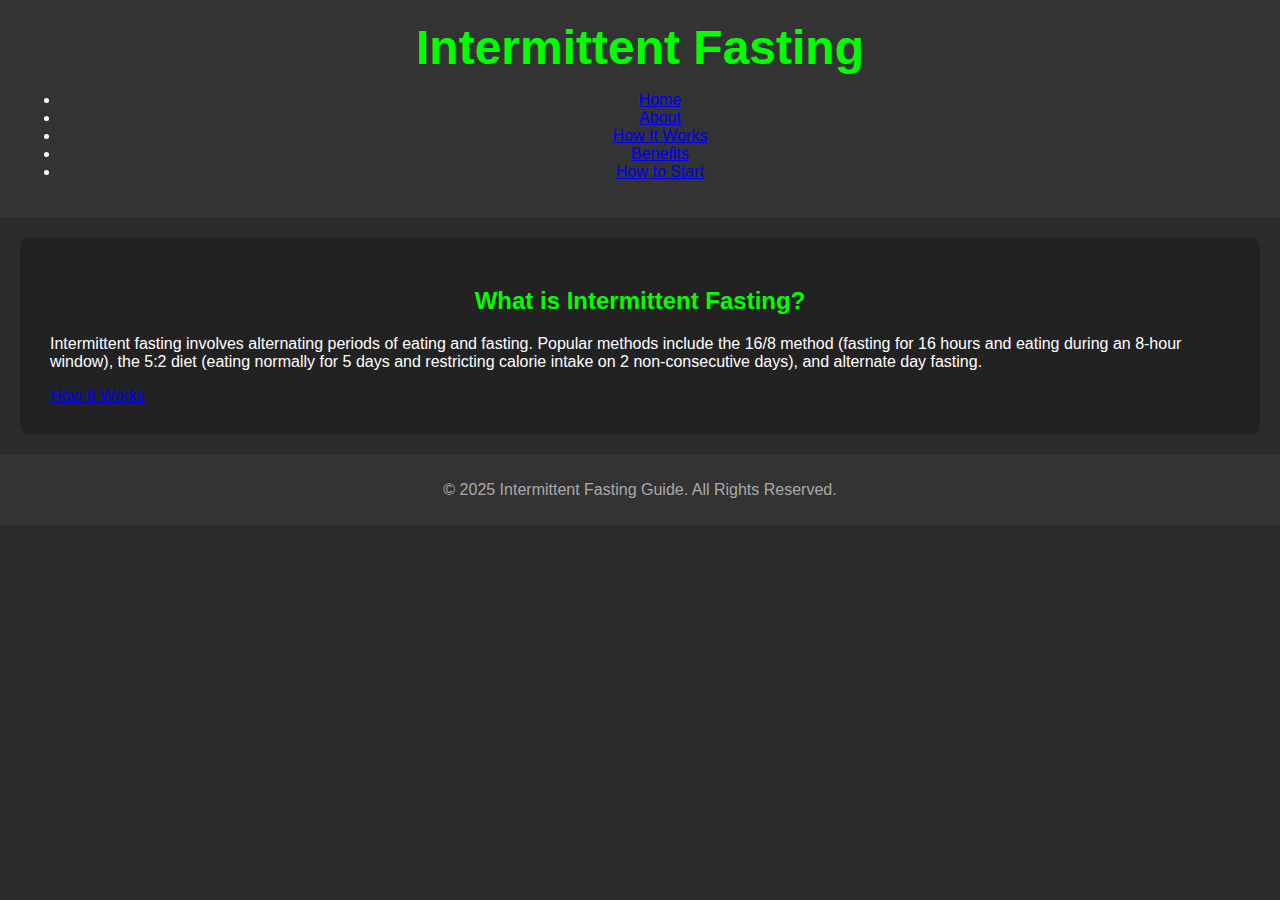
<file: about.html>
<!DOCTYPE html>
<html lang="en">
<head>
    <meta charset="UTF-8">
    <meta name="viewport" content="width=device-width, initial-scale=1.0">
    <title>About Intermittent Fasting</title>
    <link rel="stylesheet" href="style.css">
</head>
<body>
    <header>
        <div class="container">
            <h1>Intermittent Fasting</h1>
            <nav>
                <ul>
                    <li><a href="index.html">Home</a></li>
                    <li><a href="about.html">About</a></li>
                    <li><a href="how-it-works.html">How It Works</a></li>
                    <li><a href="benefits.html">Benefits</a></li>
                    <li><a href="how-to-start.html">How to Start</a></li>
                </ul>
            </nav>
        </div>
    </header>

    <section class="main-content">
        <h2>What is Intermittent Fasting?</h2>
        <p>Intermittent fasting involves alternating periods of eating and fasting. Popular methods include the 16/8 method (fasting for 16 hours and eating during an 8-hour window), the 5:2 diet (eating normally for 5 days and restricting calorie intake on 2 non-consecutive days), and alternate day fasting.</p>
        <a href="how-it-works.html" class="btn">How It Works</a>
    </section>

    <footer>
        <p>&copy; 2025 Intermittent Fasting Guide. All Rights Reserved.</p>
    </footer>
</body>
</html>
</file>
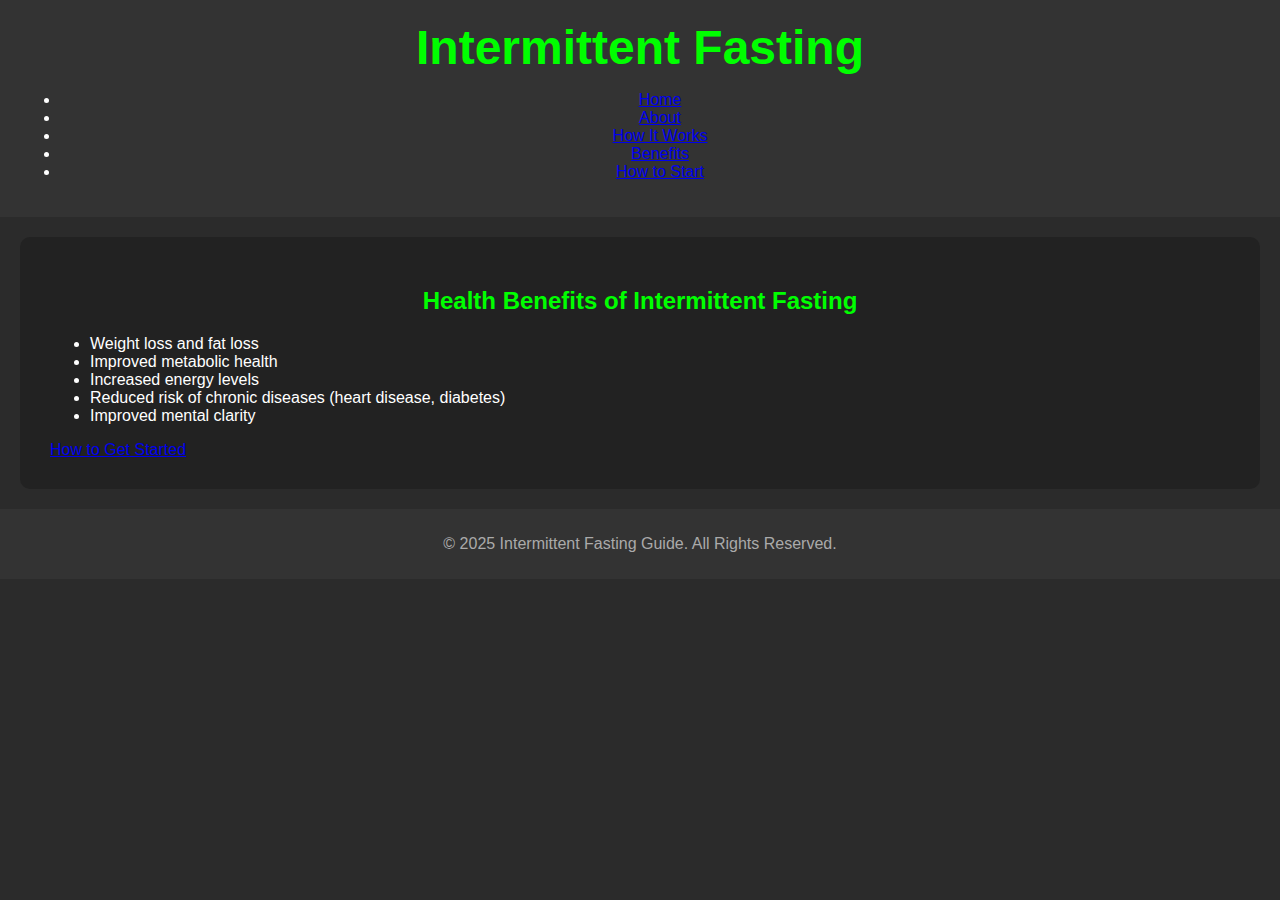
<file: benefits.html>
<!DOCTYPE html>
<html lang="en">
<head>
    <meta charset="UTF-8">
    <meta name="viewport" content="width=device-width, initial-scale=1.0">
    <title>Benefits of Intermittent Fasting</title>
    <link rel="stylesheet" href="style.css">
</head>
<body>
    <header>
        <div class="container">
            <h1>Intermittent Fasting</h1>
            <nav>
                <ul>
                    <li><a href="index.html">Home</a></li>
                    <li><a href="about.html">About</a></li>
                    <li><a href="how-it-works.html">How It Works</a></li>
                    <li><a href="benefits.html">Benefits</a></li>
                    <li><a href="how-to-start.html">How to Start</a></li>
                </ul>
            </nav>
        </div>
    </header>

    <section class="main-content">
        <h2>Health Benefits of Intermittent Fasting</h2>
        <ul>
            <li>Weight loss and fat loss</li>
            <li>Improved metabolic health</li>
            <li>Increased energy levels</li>
            <li>Reduced risk of chronic diseases (heart disease, diabetes)</li>
            <li>Improved mental clarity</li>
        </ul>
        <a href="how-to-start.html" class="btn">How to Get Started</a>
    </section>

    <footer>
        <p>&copy; 2025 Intermittent Fasting Guide. All Rights Reserved.</p>
    </footer>
</body>
</html>
</file>
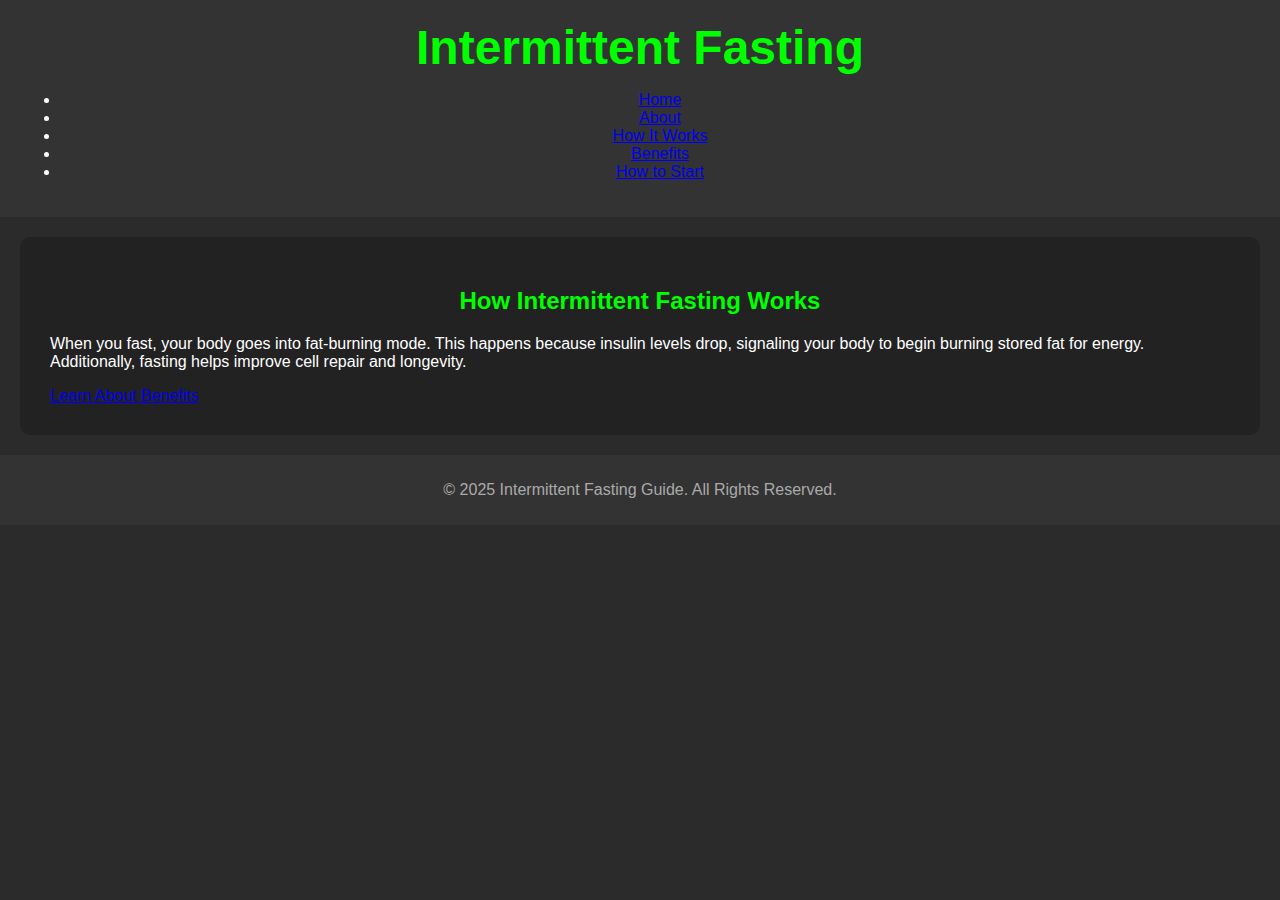
<file: how-it-works.html>
<!DOCTYPE html>
<html lang="en">
<head>
    <meta charset="UTF-8">
    <meta name="viewport" content="width=device-width, initial-scale=1.0">
    <title>How Intermittent Fasting Works</title>
    <link rel="stylesheet" href="style.css">
</head>
<body>
    <header>
        <div class="container">
            <h1>Intermittent Fasting</h1>
            <nav>
                <ul>
                    <li><a href="index.html">Home</a></li>
                    <li><a href="about.html">About</a></li>
                    <li><a href="how-it-works.html">How It Works</a></li>
                    <li><a href="benefits.html">Benefits</a></li>
                    <li><a href="how-to-start.html">How to Start</a></li>
                </ul>
            </nav>
        </div>
    </header>

    <section class="main-content">
        <h2>How Intermittent Fasting Works</h2>
        <p>When you fast, your body goes into fat-burning mode. This happens because insulin levels drop, signaling your body to begin burning stored fat for energy. Additionally, fasting helps improve cell repair and longevity.</p>
        <a href="benefits.html" class="btn">Learn About Benefits</a>
    </section>

    <footer>
        <p>&copy; 2025 Intermittent Fasting Guide. All Rights Reserved.</p>
    </footer>
</body>
</html>
</file>
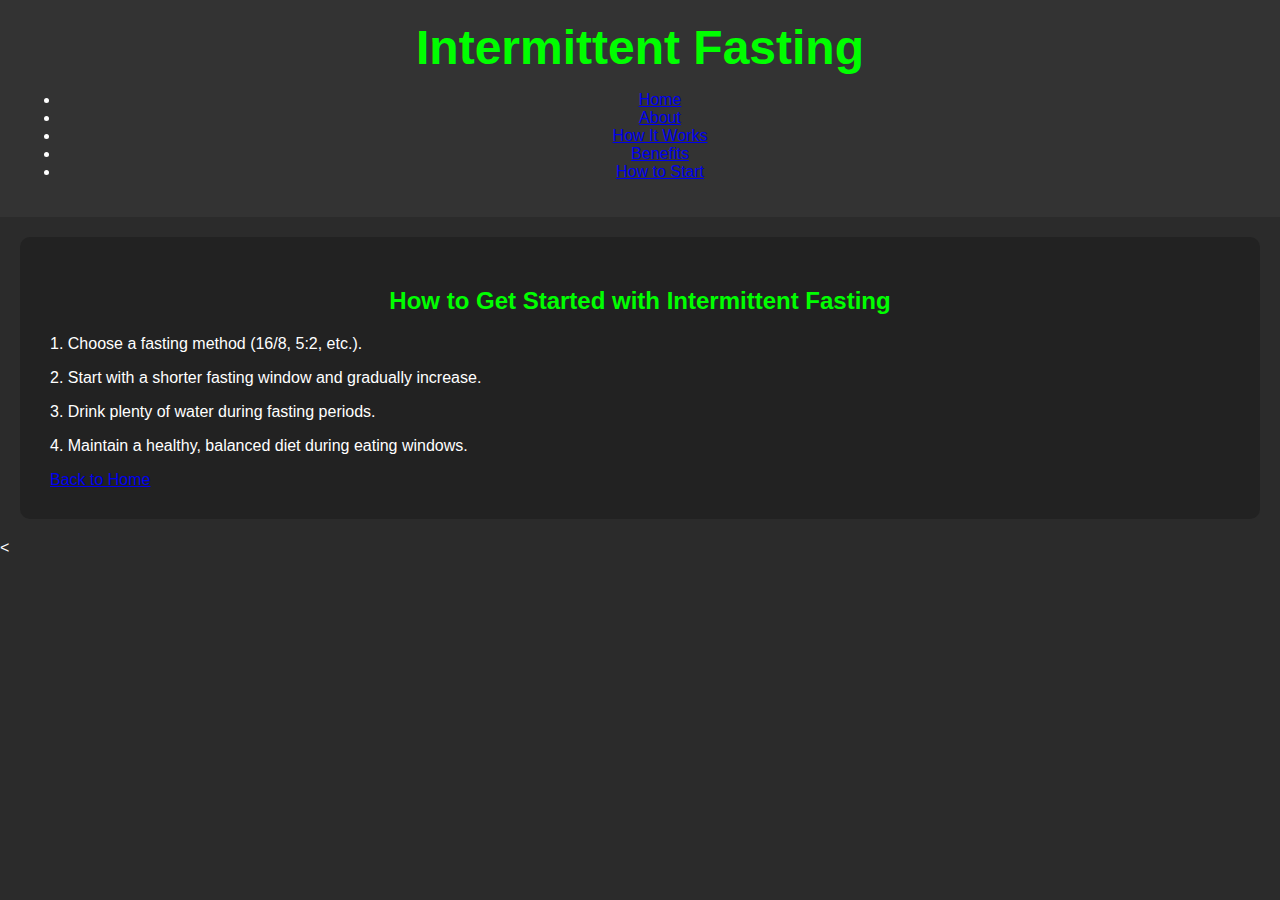
<file: how-to-start.html>
<!DOCTYPE html>
<html lang="en">
<head>
    <meta charset="UTF-8">
    <meta name="viewport" content="width=device-width, initial-scale=1.0">
    <title>How to Start Intermittent Fasting</title>
    <link rel="stylesheet" href="style.css">
</head>
<body>
    <header>
        <div class="container">
            <h1>Intermittent Fasting</h1>
            <nav>
                <ul>
                    <li><a href="index.html">Home</a></li>
                    <li><a href="about.html">About</a></li>
                    <li><a href="how-it-works.html">How It Works</a></li>
                    <li><a href="benefits.html">Benefits</a></li>
                    <li><a href="how-to-start.html">How to Start</a></li>
                </ul>
            </nav>
        </div>
    </header>

    <section class="main-content">
        <h2>How to Get Started with Intermittent Fasting</h2>
        <p>1. Choose a fasting method (16/8, 5:2, etc.).</p>
        <p>2. Start with a shorter fasting window and gradually increase.</p>
        <p>3. Drink plenty of water during fasting periods.</p>
        <p>4. Maintain a healthy, balanced diet during eating windows.</p>
        <a href="index.html" class="btn">Back to Home</a>
    </section>

    <
</file>
<file: style.css>
/* General Styles */
body {
    font-family: 'Roboto', sans-serif;
    background-color: #2b2b2b; /* Dark background */
    color: #fff;
    margin: 0;
    padding: 0;
}

h1, h2 {
    text-align: center;
    color: #00FF00; /* Vibrant green */
}

/* Header Styles */
header {
    background-color: #333;
    padding: 20px;
    text-align: center;
}

header h1 {
    font-size: 3em;
    margin: 0;
}

header p {
    font-size: 1.2em;
    color: #aaa;
}

/* Image Styles */
.image-container {
    text-align: center;
    margin: 20px 0;
}

img {
    width: 100%;
    max-width: 800px;
    border-radius: 12px;
    box-shadow: 0 4px 6px rgba(0, 0, 0, 0.1);
    transition: transform 0.3s ease;
}

/* Hover effect for images */
img:hover {
    transform: scale(1.05);
}

/* Section Styles */
section {
    padding: 30px;
    background-color: #222;
    margin: 20px;
    border-radius: 10px;
}

section#intro {
    background-color: #444;
}

section#benefits {
    background-color: #555;
}

section#plan {
    background-color: #666;
}

section#testimonials {
    background-color: #777;
}

/* Footer Styles */
footer {
    background-color: #333;
    padding: 10px;
    text-align: center;
}

footer p {
    color: #aaa;
}
</file>
